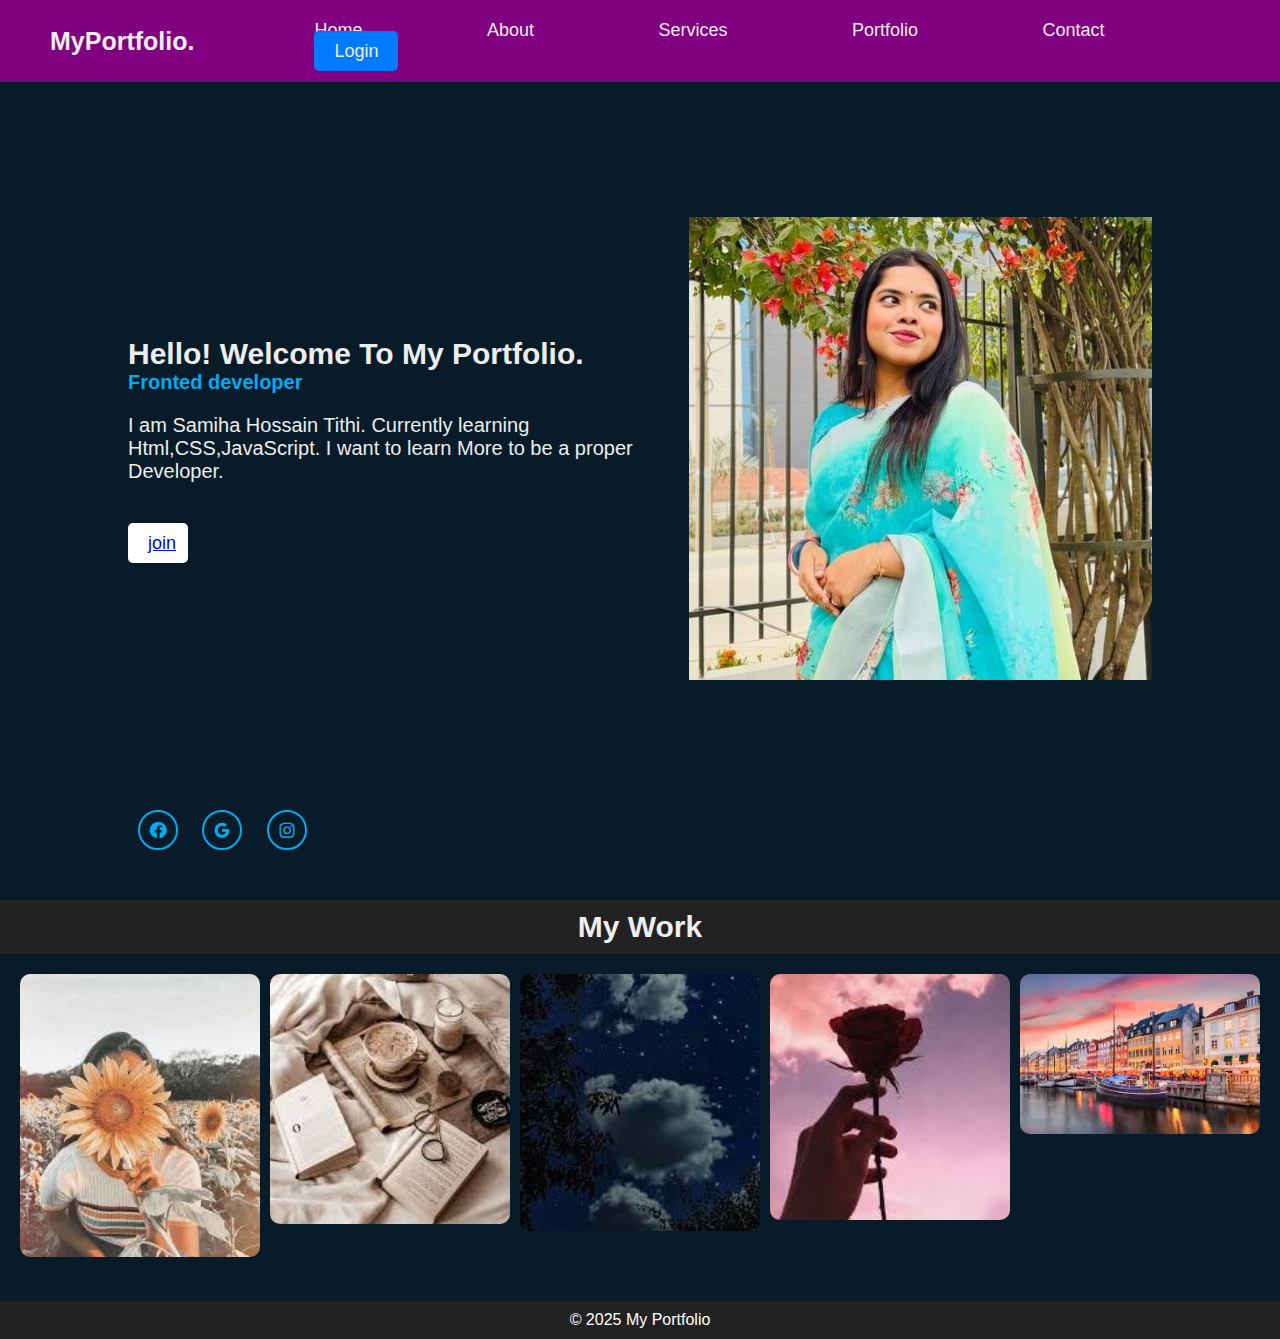
<file: index.html>
<!DOCTYPE html>
<html lang ="en">
    <head>
        <link href='https://unpkg.com/boxicons@2.1.4/css/boxicons.min.css' rel='stylesheet'>
        <link rel="stylesheet" href="styles.css"/>
        <meta charset="UTF-8">
        <meta name="viewport" content = "width=device-width,initial-scale=1.0">
        <title>Portfolio Website</title>
    </head>
    <body>
        <header class="header">
            <a href="#" class="logo">MyPortfolio.</a>
            <nav class="navbar">
                <a href="#" class="active">Home</a>
                <a href="#">About</a>
                <a href="#">Services</a>
                <a href="#">Portfolio</a>
                <a href="#">Contact</a>
                <a href="login.html" class="btn-box">Login</a>
            </nav>
        </header>
        <section class="home">
            <div class="home-content">
                <h1> Hello! Welcome To My Portfolio.</h1>
                <h3> Fronted developer</h3>
                <p>I am Samiha Hossain Tithi. Currently learning Html,CSS,JavaScript. I want to learn More to be a proper Developer.</p>
                <div class="btn-box">
                    <a href="#">join</a>
                </div>
            </div>
            <div class="home-sci">
                <a href="https://www.facebook.com"><i class='bx bxl-facebook-circle'></i></a>
                <a href="https://www.google.com/"><i class='bx bxl-google'></i></a>
                <a href="https://www.instagram.com/"><i class='bx bxl-instagram' ></i></a>
            </div>
            <div class="home-img">
                <div class="img-box">
                    <img src="main.jpg" alt="">
                </div>
            </div>
        </section>
       
    
        <section class="portfolio">
            <h5>My Work</h5>
            <div class="grid-container">
                <div class="grid-item"><img src="img1.jpg" alt="Project 1"></div>
                <div class="grid-item"><img src="img2.jpg" alt="Project 2"></div>
                <div class="grid-item"><img src="img3.jpg" alt="Project 3"></div>
                <div class="grid-item"><img src="img4.jpg" alt="Project 4"></div>
                <div class="grid-item"><img src="img5.jpg" alt="Project 5"></div>
            </div>
        </section>
    
        <footer>
            <p>&copy; 2025 My Portfolio</p>
        </footer>
    </body>
</file>
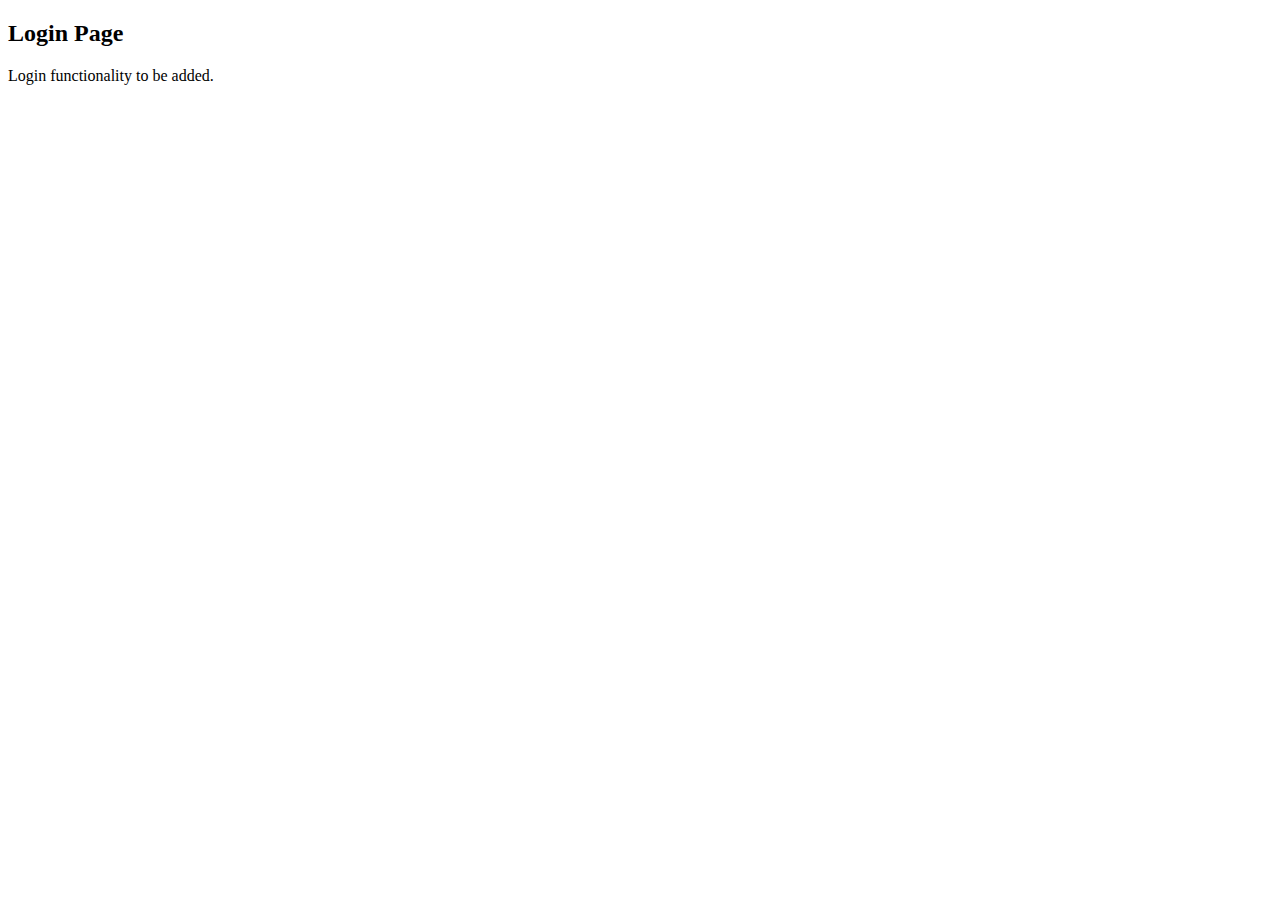
<file: login.html>
<!DOCTYPE html>
<html lang="en">
<head>
    <meta charset="UTF-8">
    <meta name="viewport" content="width=device-width, initial-scale=1.0">
    <title>Login</title>
</head>
<body>
    <h2>Login Page</h2>
    <p>Login functionality to be added.</p>
</body>
</html>
</file>
<file: styles.css>
*{
    margin: 0;
    padding: 0;
    box-sizing: border-box;
    font-family: 'Poppins',sans-serif;
}
body {
    background: #081b29;
    color: #ededed;
}

.header {
    position: fixed;
    top: 10;
    left: 0;
    width: 100%;
    padding: 20px 10%;
    background: purple;
    display: flex;
    justify-content: flex-start;
    z-index: 100;
    padding-left: 50px;
    align-items: center;
    display: flex;
    text-align: left;
}
.logo{
   
    font-size: 25px;
    color: #ededed;
    text-decoration: none;
    font-weight: bold;
    margin-left: 0px;
   

}

.navbar a{
    font-size: 18px;
    color: #ededed;
    justify-content: space-between;
    align-items: center;
    text-decoration: none;
    font-weight: 500;
    margin-left: 120px;
    gap: 20px;
    transition: 2s;
}

.navbar a :hover {
    color: #00abf0;

}

.home {
    height: 100vh;
    display: flex;
    align-items: center;
    padding: 0 10%;
}
.home-content {
    max-width: 600px;
}
.home-content h1 {
    font-size: 30px;
    font-weight: 700;
}
.home-content h3 {
    font-size: 20px;
    font-weight: 700;
    color: #00abf0;
}
.home-content p{
    font-size: 20px;
    margin: 20px 0 40px;
}
.home-content .btn-box {
    width: 60px;
    height: 40px;
    background: white;


}
.btn-box {
    color: white;
    background-color: #007BFF;
    padding: 10px 20px;
    border-radius: 5px;
    text-decoration: none;
    font-size: 18px;
}
.home-sci {
    position: absolute;
    bottom: 40px;
    width: 170;
    background: transparent;
}
.home-sci a{
    margin: 10px;
    display: inline-flex;
    justify-content: center;
    align-items: center;
    width: 40px;
    height: 40px;
    background: transparent;
    border: 2px solid #00abf0;
    border-radius: 50%;
    font-size: 20px;
    color: #00abf0;
    text-decoration: none;

}

.grid-container {
    display: grid;
    grid-template-columns: repeat(auto-fit, minmax(150px, 1fr));
    gap: 10px;
    padding: 20px;
}

.grid-item img {
    width: 100%;
    height: auto;
    border-radius: 10px;
}
.portfolio h5 {
    font-size: 30px;
    font-weight: bold;
    background-color: #222;
    padding: 10px;
    margin: auto;
    justify-content: center;
    text-align: center;
    align-items: center;
    display: flex;
}

footer {
    background: #222;
    color: white;
    padding: 10px;
    margin-top: 20px;
    justify-content: center;
    text-align: center;
    align-items: center;
    display: flex;

}
</file>
